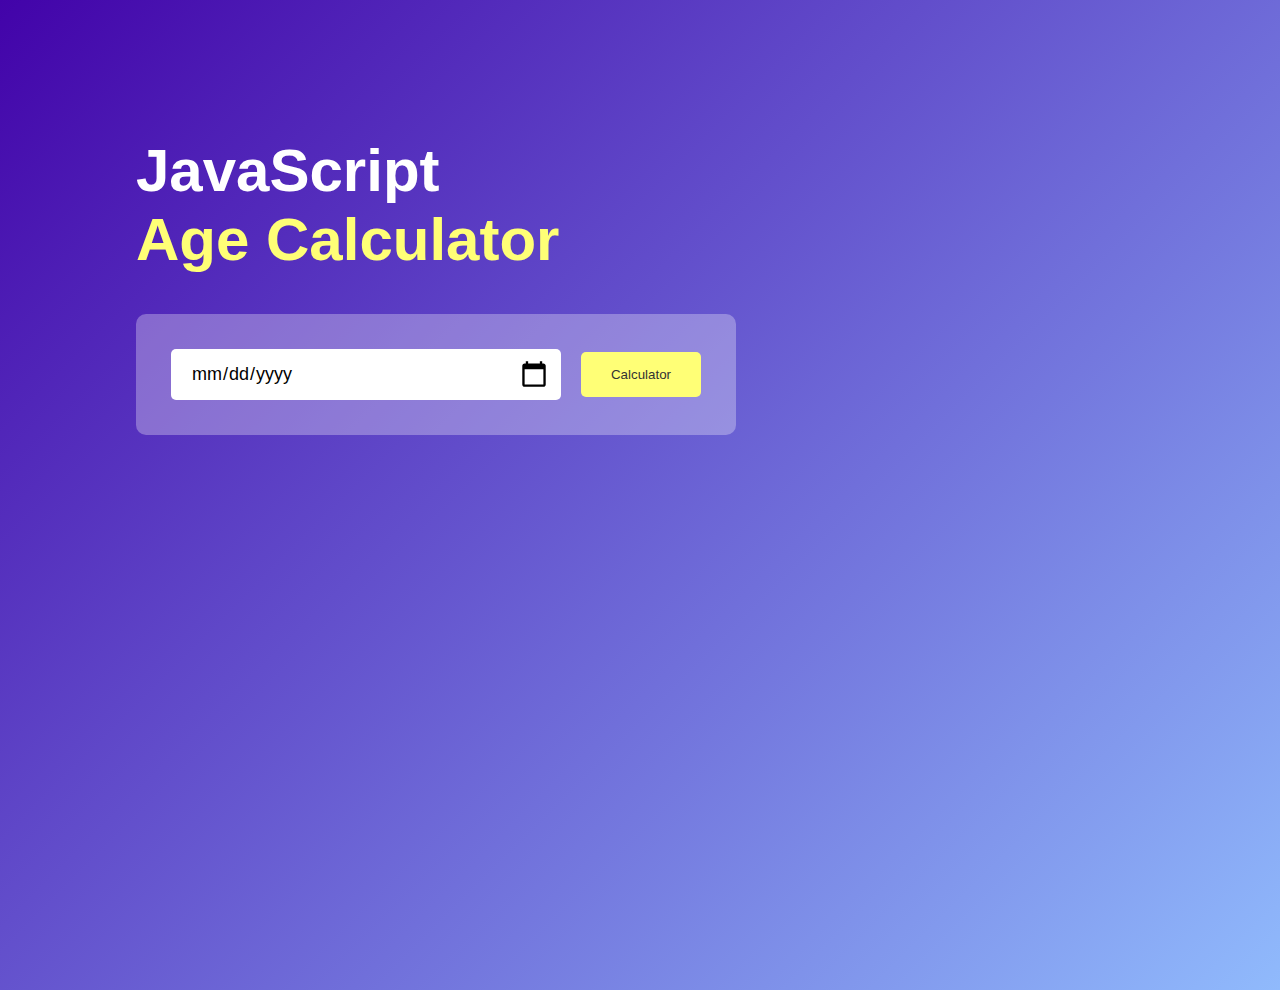
<file: AgeCalculatorApp/index.html>
<!DOCTYPE html>
<html lang="en">

<head>
    <meta charset="UTF-8">
    <meta name="viewport" content="width=device-width, initial-scale=1.0">
    <title>Age Calculator App</title>
    <link rel="stylesheet" href="./style.css">
</head>

<body>

    <div class="container">
        <div class="calculator">
            <h1>JavaScript<br><span>Age Calculator</span></h1>
            <div class="input-box">
                <input type="date" id="date">
                <button onclick="calculateAge()">Calculator</button>
            </div>
            <p id="result"></p>
        </div>
    </div>

    <script src="./script.js"></script>
</body>

</html>
</file>
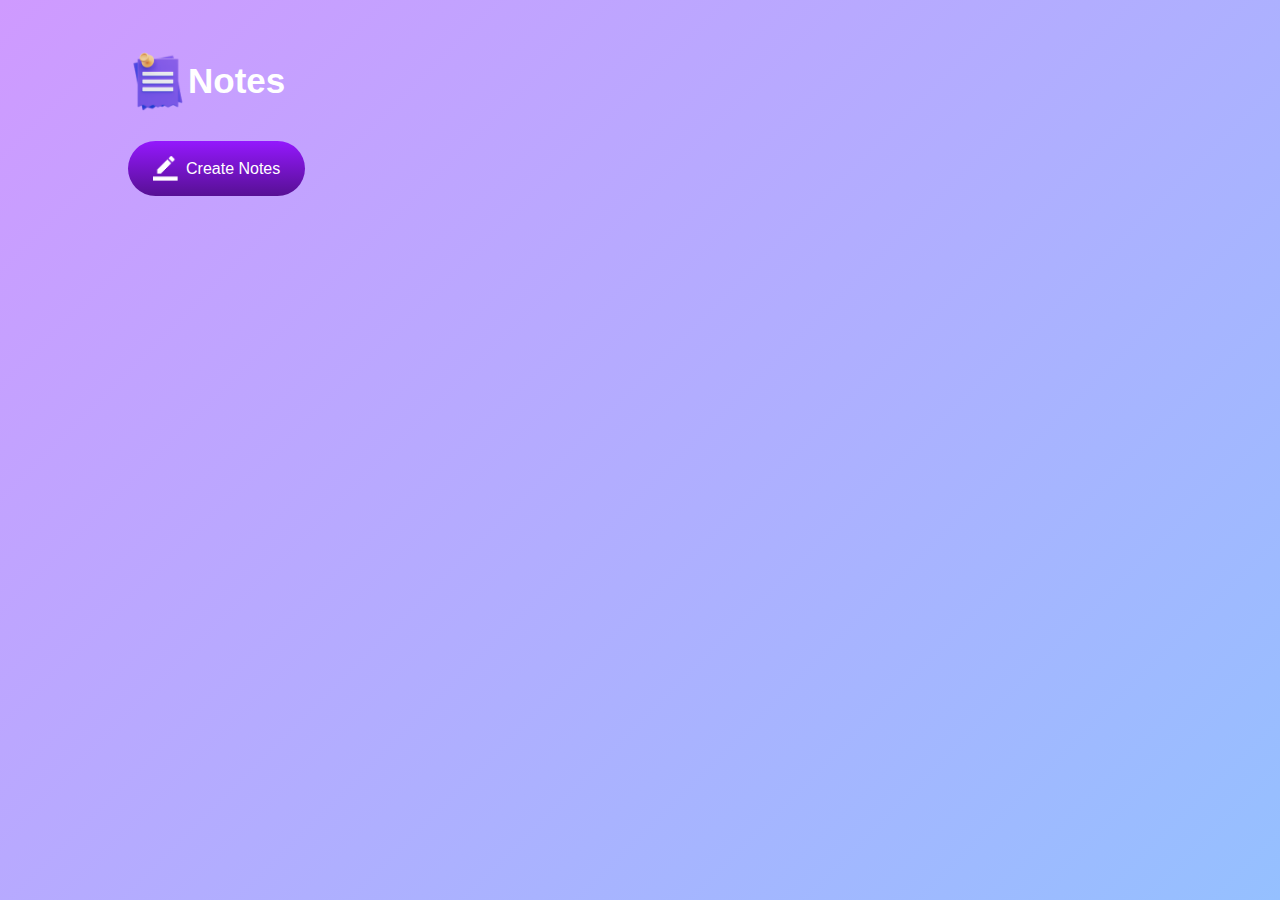
<file: NoteApp/index.html>
<!DOCTYPE html>
<html lang="en">

<head>
    <meta charset="UTF-8">
    <meta name="viewport" content="width=device-width, initial-scale=1.0">
    <title>Note App</title>
    <link rel="stylesheet" href="./style.css">
</head>

<body>

    <div class="container">
        <h1><img src="./notes-app-img/images/notes.png"> Notes</h1>
        <button class="btn"><img src="./notes-app-img/images/edit.png"> Create Notes</button>
        <div class="notes-container">
            <!-- <p class="input-box" contenteditable="true">
                <img src="./notes-app-img/images/delete.png">
            </p> -->
        </div>
    </div>

    <script src="./script.js"></script>
</body>

</html>
</file>
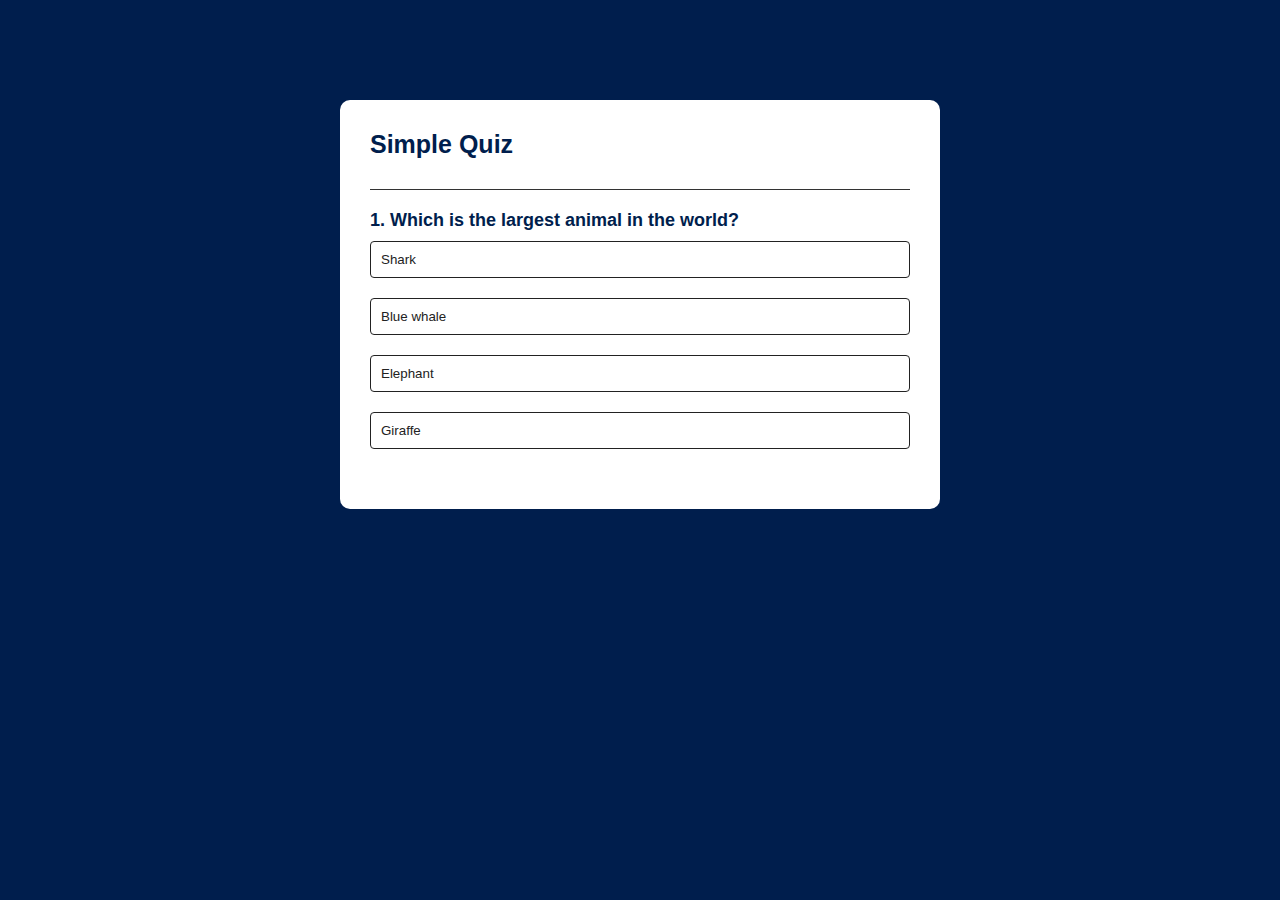
<file: QuizApp/index.html>
<!DOCTYPE html>
<html lang="en">

<head>
    <meta charset="UTF-8">
    <meta name="viewport" content="width=device-width, initial-scale=1.0">
    <title>Quiz App</title>
    <link rel="stylesheet" href="./style.css">
</head>

<body>

    <div class="app">
        <h1>Simple Quiz</h1>
        <div class="quiz">
            <h2 id="question">Question goes here...</h2>
            <div id="answer-buttons">
                <button class="btn">Answer 1</button>
                <button class="btn">Answer 2</button>
                <button class="btn">Answer 3</button>
                <button class="btn">Answer 4</button>
            </div>
            <button id="next-btn">Next</button>
        </div>
    </div>

    <script src="./script.js"></script>
</body>

</html>
</file>
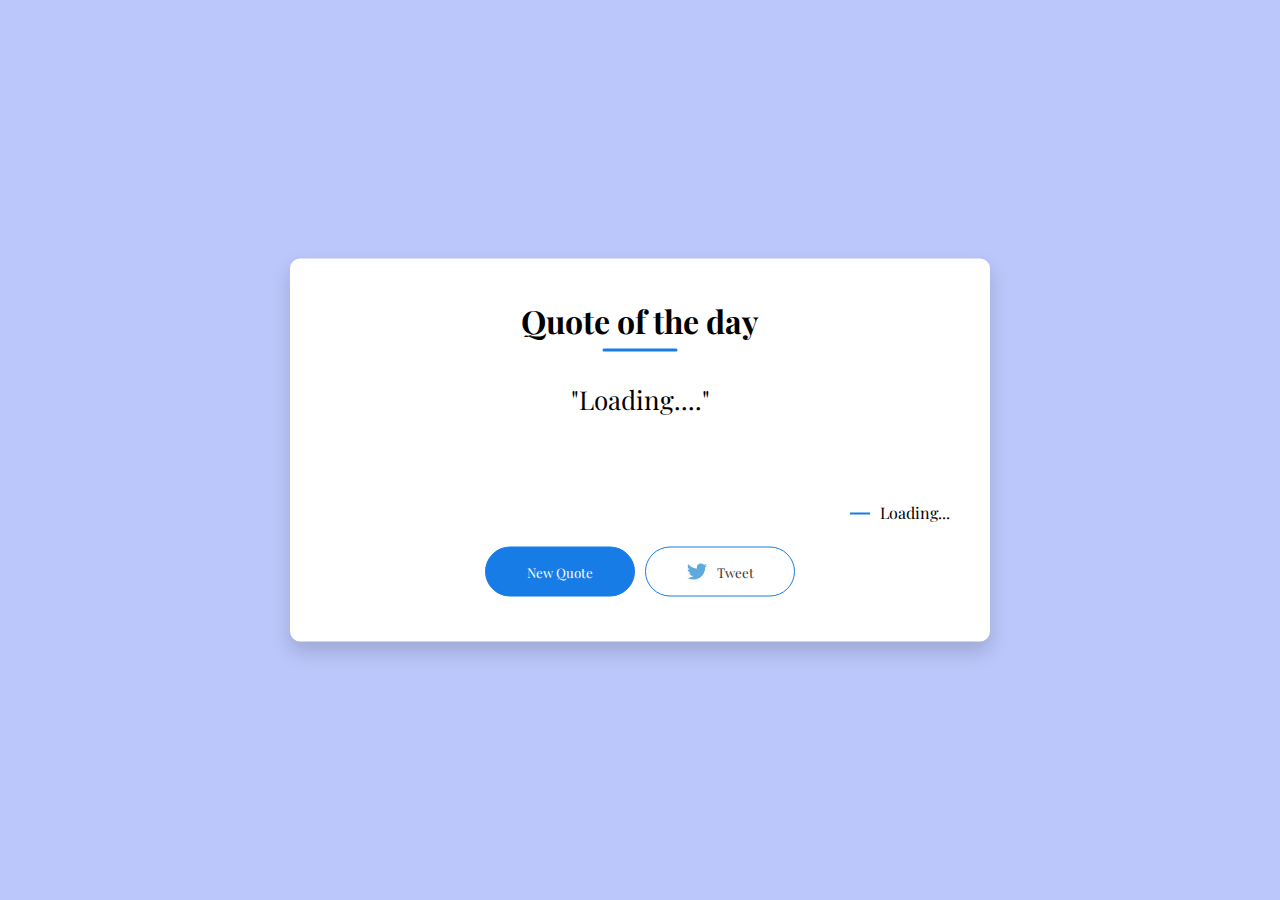
<file: QuoteGeneratorApp/index.html>
<!DOCTYPE html>
<html lang="en">

<head>
    <meta charset="UTF-8">
    <meta name="viewport" content="width=device-width, initial-scale=1.0">
    <title>Quote Generator App</title>
    <link rel="stylesheet" href="./style.css" />
</head>

<body>

    <div class="quote-box">
        <h2>Quote of the day</h2>
        <blockquote id="quote">Loading....</blockquote>
        <span id="author">Loading...</span>
        <div>
            <button onclick="getQuote(api_url)">New Quote</button>
            <button onclick="tweet()"><img src="./Tweeter.png"> Tweet</button>
        </div>
    </div>

    <script src="./script.js"></script>
</body>

</html>
</file>
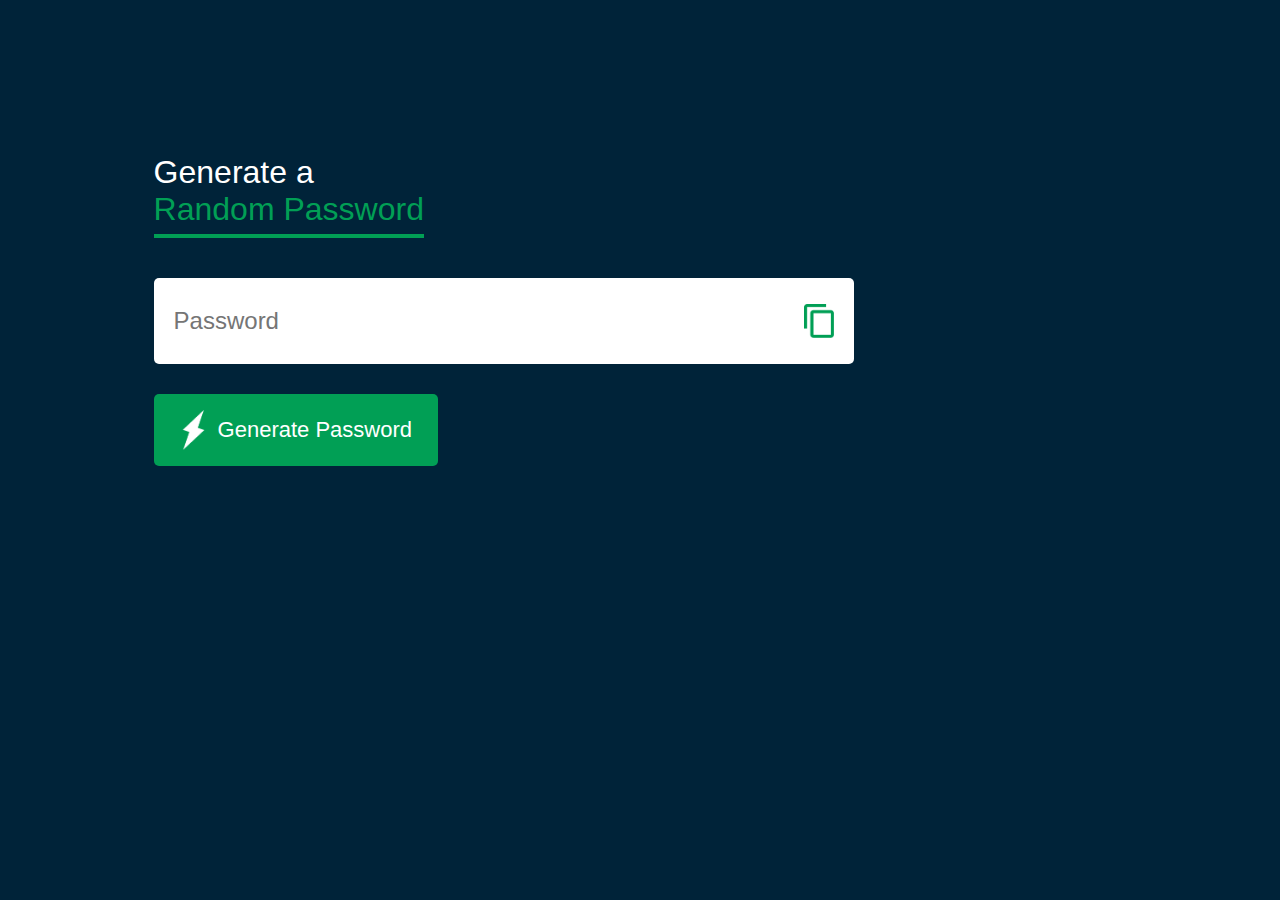
<file: RandomPasswordGeneratorApp/index.html>
<!DOCTYPE html>
<html lang="en">

<head>
    <meta charset="UTF-8">
    <meta name="viewport" content="width=device-width, initial-scale=1.0">
    <title>Random Password Generator App</title>
    <link rel="stylesheet" href="style.css">
</head>

<body>
    <div class="container">
        <h1>Generate a <br><span>Random Password</span></h1>
        <div class="display">
            <input type="text" id="password" placeholder="Password">
            <img onclick="copyPassword() " src="./rpg_img/images/copy.png">
        </div>
        <button onclick="createPassword()"><img src="./rpg_img/images/generate.png">Generate Password</button>
    </div>

    <script src="./script.js" type="text/javascript"></script>
</body>

</html>
</file>
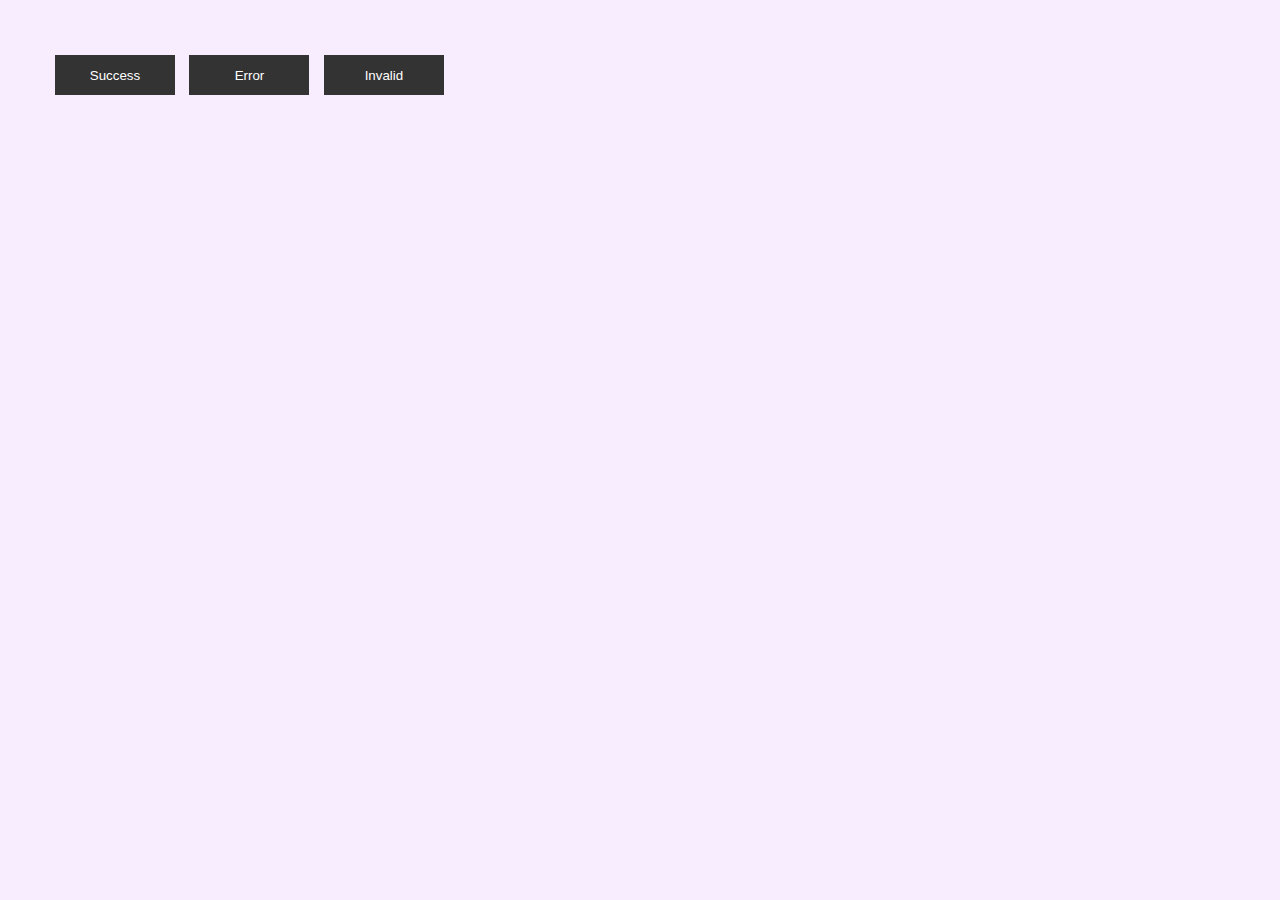
<file: ToastNotificationorSnackBarForWebsite/index.html>
<!DOCTYPE html>
<html lang="en">

<head>
    <meta charset="UTF-8">
    <meta name="viewport" content="width=device-width, initial-scale=1.0">
    <title>Toast Notification or Snack Bar For Website</title>
    <link rel="stylesheet" href="./style.css" />
    <link rel="stylesheet" href="https://cdnjs.cloudflare.com/ajax/libs/font-awesome/6.5.2/css/all.min.css"
        integrity="sha512-SnH5WK+bZxgPHs44uWIX+LLJAJ9/2PkPKZ5QiAj6Ta86w+fsb2TkcmfRyVX3pBnMFcV7oQPJkl9QevSCWr3W6A=="
        crossorigin="anonymous" referrerpolicy="no-referrer" />
</head>

<body>

    <div class="buttons">
        <button onclick="showToast(successMsg)">Success</button>
        <button onclick="showToast(errorMsg)">Error</button>
        <button onclick="showToast(invalidMsg)">Invalid</button>
    </div>

    <div id="toastBox"></div>

    <script src="./script.js"></script>
</body>

</html>
</file>
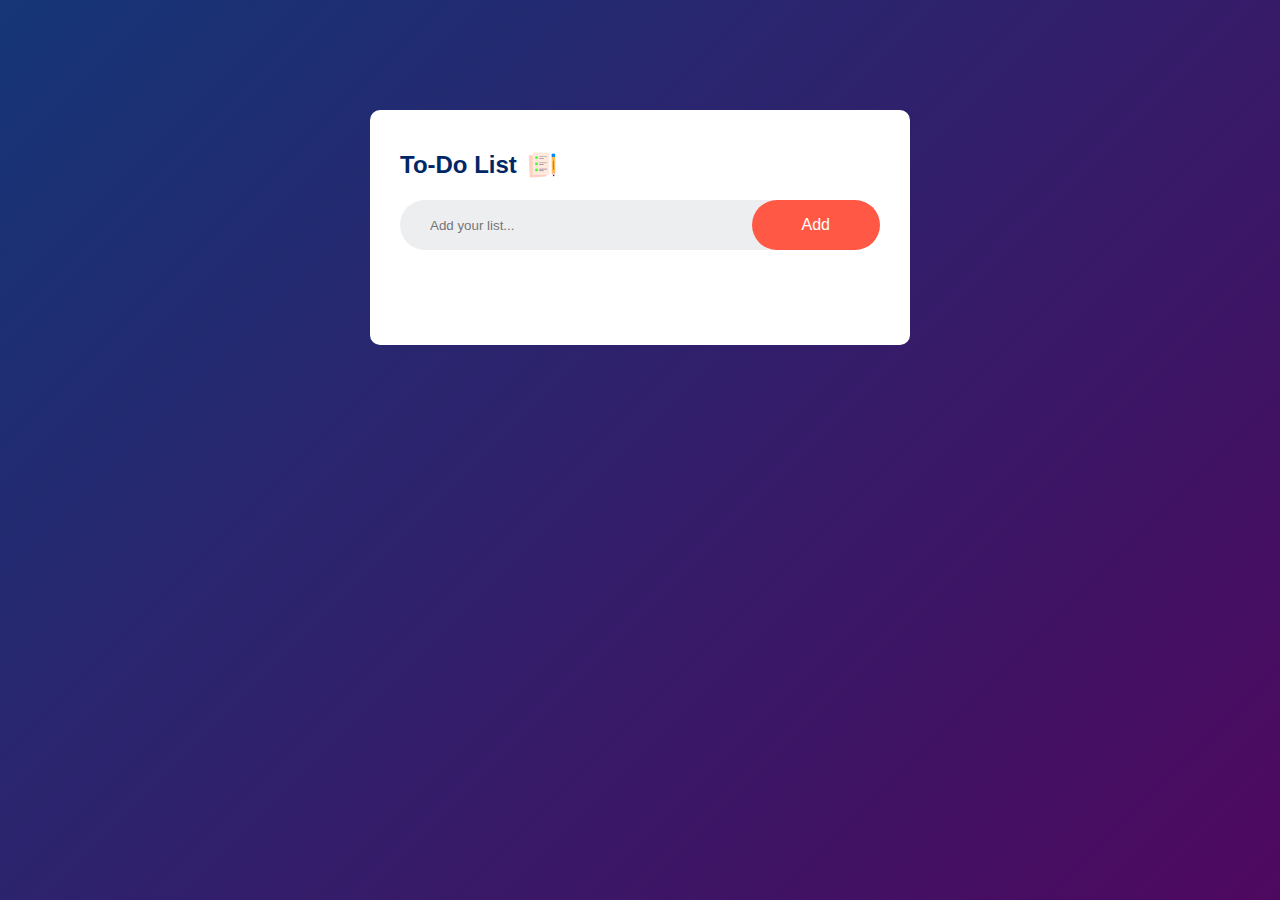
<file: TodoListApp/index.html>
<!DOCTYPE html>
<html lang="en">

<head>
    <meta charset="UTF-8">
    <meta name="viewport" content="width=device-width, initial-scale=1.0">
    <title>To Do List App</title>
    <link href="./style.css" rel="stylesheet">
</head>

<body>
    <div class="container">
        <div class="todo-app">
            <h2>To-Do List <img src="./To-Do-Img/images/icon.png"></h2>
            <form id="todoForm" class="row">
                <input type="text" id="input-box" name="todo-input" placeholder="Add your list...">
                <button type="submit">Add</button>
            </form>

            <ul id="list-container"></ul>
        </div>
    </div>

    <script src="./script.js"></script>
</body>

</html>
</file>
<file: AgeCalculatorApp/style.css>
* {
    margin: 0;
    padding: 0;
    box-sizing: border-box;
    font-family: 'Poppins', sans-serif;
}

.container {
    width: 100%;
    height: 110vh;
    background: linear-gradient(135deg, #4203a9, #90bafc);
    color: #fff;
    padding: 10px;
}

.calculator {
    width: 100%;
    max-width: 600px;
    margin-left: 10%;
    margin-top: 10%;
}

.calculator h1 {
    font-size: 60px;
}

.calculator h1 span {
    color: #ffff76;
}

.input-box {
    margin: 40px 0;
    padding: 35px;
    border-radius: 10px;
    background: rgba(255, 255, 255, 0.3);
    display: flex;
    align-items: center;
    -webkit-border-radius: 10px;
    -moz-border-radius: 10px;
    -ms-border-radius: 10px;
    -o-border-radius: 10px;
}

.input-box input {
    flex: 1;
    margin-right: 20px;
    padding: 14px 20px;
    border: 0;
    outline: 0;
    font-size: 18px;
    border-radius: 5px;
    position: relative;
    -webkit-border-radius: 5px;
    -moz-border-radius: 5px;
    -ms-border-radius: 5px;
    -o-border-radius: 5px;
}

.input-box button {
    background: #ffff76;
    border: 0;
    outline: 0;
    padding: 15px 30px;
    border-radius: 5px;
    font-weight: 500;
    color: #333;
    cursor: pointer;
    -webkit-border-radius: 5px;
    -moz-border-radius: 5px;
    -ms-border-radius: 5px;
    -o-border-radius: 5px;
}

.input-box input::-webkit-calendar-picker-indicator {
    top: 0;
    left: 0;
    right: 0;
    bottom: 0;
    width: auto;
    height: auto;
    position: absolute;
    background-position: calc(100% - 10px);
    background-size: 30px;
    cursor: pointer;
}

#result {
    font-size: 20px;
}

#result span {
    color: #ffff76;
}
</file>
<file: NoteApp/style.css>
* {
    margin: 0;
    padding: 0;
    box-sizing: border-box;
    font-family: 'Poppins', sans-serif;
}

.container {
    width: 100%;
    min-height: 100vh;
    background: linear-gradient(135deg, #cf9aff, #95c0ff);
    color: #fff;
    padding-top: 4%;
    padding-left: 10%;
}

.container h1 {
    display: flex;
    align-items: center;
    font-size: 35px;
    font-weight: 600;
}

.container h1 img {
    width: 60px;
}

.container button img {
    width: 25px;
    margin-right: 8px;
}

.container button {
    display: flex;
    align-items: center;
    background: linear-gradient(#9418fd, #571094);
    color: #fff;
    font-size: 16px;
    outline: 0;
    border: 0;
    border-radius: 40px;
    padding: 15px 25px;
    margin: 30px 0 20px;
    cursor: pointer;
    -webkit-border-radius: 40px;
    -moz-border-radius: 40px;
    -ms-border-radius: 40px;
    -o-border-radius: 40px;
}

.input-box {
    position: relative;
    width: 100%;
    max-width: 500px;
    min-height: 150px;
    background: #fff;
    color: #333;
    padding: 20px;
    margin: 20px 0;
    outline: none;
    border-radius: 5px;
    -webkit-border-radius: 5px;
    -moz-border-radius: 5px;
    -ms-border-radius: 5px;
    -o-border-radius: 5px;
}

.input-box img {
    width: 25px;
    position: absolute;
    bottom: 15px;
    right: 15px;
    cursor: pointer;
}
</file>
<file: QuizApp/style.css>
* {
    margin: 0;
    padding: 0;
    box-sizing: border-box;
    font-family: 'Poppins', sans-serif;
}

body {
    background: #001e4d;
}

.app {
    background: #fff;
    width: 90%;
    max-width: 600px;
    margin: 100px auto 0;
    border-radius: 10px;
    padding: 30px;
    -webkit-border-radius: 10px;
    -moz-border-radius: 10px;
    -ms-border-radius: 10px;
    -o-border-radius: 10px;
}

.app h1 {
    font-size: 25px;
    color: #001e4d;
    font-weight: 600;
    border-bottom: 1px solid #333;
    padding-bottom: 30px;
}

.quiz {
    padding: 20px 0;
}

.quiz h2 {
    font-size: 18px;
    color: #001e4d;
    font-weight: 600;
}

.btn {
    background: #fff;
    color: #222;
    font-weight: 500;
    width: 100%;
    border: 1px solid #222;
    padding: 10px;
    margin: 10px 0;
    text-align: left;
    border-radius: 4px;
    cursor: pointer;
    transition: all 0.3s;
    -webkit-border-radius: 4px;
    -moz-border-radius: 4px;
    -ms-border-radius: 4px;
    -o-border-radius: 4px;
    -webkit-transition: all 0.3s;
    -moz-transition: all 0.3s;
    -ms-transition: all 0.3s;
    -o-transition: all 0.3s;
}

.btn:hover:not([disabled]) {
    background: #222;
    color: #fff;
}

.btn:disabled {
    cursor: no-drop;
}

#next-btn {
    background: #001e4d;
    color: #fff;
    font-weight: 500;
    width: 150px;
    border: 0;
    padding: 10px;
    margin: 20px auto 0;
    border-radius: 4px;
    cursor: pointer;
    display: none;
    -webkit-border-radius: 4px;
    -moz-border-radius: 4px;
    -ms-border-radius: 4px;
    -o-border-radius: 4px;
}

.correct {
    background: #9aeabc;
}

.incorrect {
    background: #ff9393;
}
</file>
<file: QuoteGeneratorApp/style.css>
@import url('https://fonts.googleapis.com/css2?family=Playfair+Display:ital,wght@0,400..900;1,400..900&display=swap');

* {
    margin: 0;
    padding: 0;
    box-sizing: border-box;
    font-family: "Playfair Display", serif;
}

body {
    background: #bbc6fa;
}

.quote-box {
    background: #fff;
    width: 700px;
    position: absolute;
    top: 50%;
    left: 50%;
    transform: translate(-50%, -50%);
    padding: 40px;
    border-radius: 10px;
    text-align: center;
    box-shadow: 0 10px 20px 0px rgba(0, 0, 0, 0.15);
    -webkit-transform: translate(-50%, -50%);
    -moz-transform: translate(-50%, -50%);
    -ms-transform: translate(-50%, -50%);
    -o-transform: translate(-50%, -50%);
    -webkit-border-radius: 10px;
    -moz-border-radius: 10px;
    -ms-border-radius: 10px;
    -o-border-radius: 10px;
}

.quote-box h2 {
    font-size: 32px;
    margin-bottom: 40px;
    position: relative;
}

.quote-box h2::after {
    content: '';
    width: 75px;
    height: 3px;
    border-radius: 3px;
    background: rgb(23, 124, 229);
    position: absolute;
    bottom: -10px;
    left: 50%;
    transform: translate(-50%);
    -webkit-border-radius: 3px;
    -moz-border-radius: 3px;
    -ms-border-radius: 3px;
    -o-border-radius: 3px;
    -webkit-transform: translate(-50%);
    -moz-transform: translate(-50%);
    -ms-transform: translate(-50%);
    -o-transform: translate(-50%);
}

.quote-box blockquote {
    font-size: 26px;
    min-height: 110px;
}

.quote-box blockquote::before,
.quote-box blockquote::after {
    content: '"';
}

.quote-box span {
    display: block;
    margin-top: 10px;
    float: right;
    position: relative;
}

.quote-box span::before {
    content: '';
    width: 20px;
    height: 2px;
    background: rgb(23, 124, 229);
    position: absolute;
    top: 50%;
    left: -30px;
}

.quote-box div {
    width: 100%;
    margin-top: 50px;
    display: flex;
    justify-content: center;
}

.quote-box button {
    background: rgb(23, 124, 229);
    color: #fff;
    border-radius: 25px;
    border: 1px solid rgb(23, 124, 229);
    width: 150px;
    height: 50px;
    display: flex;
    align-items: center;
    justify-content: center;
    margin: 5px;
    cursor: pointer;
    -webkit-border-radius: 25px;
    -moz-border-radius: 25px;
    -ms-border-radius: 25px;
    -o-border-radius: 25px;
}

.quote-box button img {
    width: 20px;
    margin-right: 10px;
}

.quote-box button:nth-child(2) {
    background: transparent;
    color: #333;
}
</file>
<file: RandomPasswordGeneratorApp/style.css>
* {
    margin: 0;
    padding: 0;
    box-sizing: border-box;
    font-family: 'Poppins', sans-serif;
}

body {
    background: #002339;
    color: #fff;
}

.container {
    margin: 12%;
    width: 90%;
    max-width: 700px;
}

.display {
    width: 100%;
    margin-top: 50px;
    margin-bottom: 30px;
    background: #fff;
    color: #333;
    display: flex;
    align-items: center;
    justify-content: space-between;
    padding: 26px 20px;
    border-radius: 5px;
    -webkit-border-radius: 5px;
    -moz-border-radius: 5px;
    -ms-border-radius: 5px;
    -o-border-radius: 5px;
}

.container h1 {
    font-weight: 500;
    font: size 45px;
}

.container h1 span {
    color: #019f55;
    border-bottom: 4px solid #019f55;
    padding-bottom: 7px;
}

.display img {
    width: 30px;
    cursor: pointer;
}

.display input {
    border: 0;
    outline: 0;
    font-size: 24px;
}

.container button img {
    width: 28px;
    margin-right: 10px;
}

.container button {
    border: 0;
    outline: 0;
    background: #019f55;
    color: #fff;
    font-size: 22px;
    font-weight: 300;
    display: flex;
    align-items: center;
    justify-content: center;
    padding: 16px 26px;
    border-radius: 5px;
    cursor: pointer;
    -webkit-border-radius: 5px;
    -moz-border-radius: 5px;
    -ms-border-radius: 5px;
    -o-border-radius: 5px;
}
</file>
<file: ToastNotificationorSnackBarForWebsite/style.css>
* {
    margin: 0;
    padding: 0;
    font-family: 'Poppins', sans-serif;
    box-sizing: border-box;
}

body {
    background: #f7edff;
}

.buttons {
    margin: 50px;
}

.buttons button {
    background: #333;
    color: #fff;
    border: 0;
    outline: 0;
    width: 120px;
    height: 40px;
    margin: 5px;
    cursor: pointer;
}

#toastBox {
    position: absolute;
    bottom: 30px;
    right: 30px;
    display: flex;
    align-items: flex-end;
    flex-direction: column;
    overflow: hidden;
    padding: 20px;
}

.toast {
    width: 400px;
    height: 80px;
    background: #fff;
    font-weight: 500;
    margin: 15px 0;
    box-shadow: 0 0 20px rgba(0, 0, 0, 0.3);
    display: flex;
    align-items: center;
    position: relative;
    transform: translateX(100%);
    animation: moveleft 0.6s linear forwards;
    -webkit-transform: translateX(100%);
    -moz-transform: translateX(100%);
    -ms-transform: translateX(100%);
    -o-transform: translateX(100%);
    -webkit-animation: moveleft 0.6s linear forwards;
}

@keyframes moveleft {
    100% {
        transform: translateX(0);
        -webkit-transform: translateX(0);
        -moz-transform: translateX(0);
        -ms-transform: translateX(0);
        -o-transform: translateX(0);
    }
}

.toast i {
    margin: 0 20px;
    font-size: 35px;
    color: green;
}

.toast.error i {
    color: red;
}

.toast.invalid i {
    color: orange;
}

.toast::after {
    content: '';
    position: absolute;
    left: 0;
    bottom: 0;
    width: 100%;
    height: 5px;
    background: green;
    animation: anim 6s linear forwards;
    -webkit-animation: anim 6s linear forwards;
}

@keyframes anim {
    100% {
        width: 0;
    }
}

.toast.toast.error::after {
    background: red;
}

.toast.invalid::after {
    background: orange;
}
</file>
<file: TodoListApp/style.css>
* {
    margin: 0;
    padding: 0;
    box-sizing: border-box;
    font-family: 'Poppins', sans-serif;
}

.container {
    width: 100%;
    min-height: 100vh;
    background: linear-gradient(135deg, #153677, #4e085f);
    padding: 10px;
}

.todo-app {
    width: 100%;
    max-width: 540px;
    background: #fff;
    margin: 100px auto 20px;
    padding: 40px 30px 70px;
    border-radius: 10px;
    -webkit-border-radius: 10px;
    -moz-border-radius: 10px;
    -ms-border-radius: 10px;
    -o-border-radius: 10px;
}

.todo-app h2 {
    color: #002765;
    display: flex;
    align-items: center;
    margin-bottom: 20px;
}

.todo-app h2 img {
    width: 30px;
    margin-left: 10px;
}

.row {
    display: flex;
    align-items: center;
    justify-content: space-between;
    background: #edeef0;
    border-radius: 30px;
    padding-left: 20px;
    margin-bottom: 25px;
    -webkit-border-radius: 30px;
    -moz-border-radius: 30px;
    -ms-border-radius: 30px;
    -o-border-radius: 30px;
}

input {
    flex: 1;
    border: none;
    outline: none;
    background: transparent;
    padding: 10px;
    font-weight: 16px;
}

button {
    border: none;
    outline: none;
    padding: 16px 50px;
    background: #ff5945;
    color: #fff;
    font-size: 16px;
    cursor: pointer;
    border-radius: 40px;
    -webkit-border-radius: 40px;
    -moz-border-radius: 40px;
    -ms-border-radius: 40px;
    -o-border-radius: 40px;
}

ul li {
    list-style: none;
    font-size: 17px;
    padding: 12px 8px 12px 50px;
    user-select: none;
    cursor: pointer;
    position: relative;
}

ul li::before {
    content: '';
    position: absolute;
    height: 28px;
    width: 28px;
    border-radius: 50%;
    background-image: url(./To-Do-Img/images/unchecked.png);
    background-size: cover;
    background-position: center;
    top: 12px;
    left: 8px;
    -webkit-border-radius: 50%;
    -moz-border-radius: 50%;
    -ms-border-radius: 50%;
    -o-border-radius: 50%;
}

ul li.checked {
    color: #555;
    text-decoration: line-through;
}

ul li.checked::before {
    background-image: url(./To-Do-Img/images/checked.png);
}

ul li span {
    position: absolute;
    right: 0;
    top: 5px;
    width: 40px;
    height: 40px;
    font-size: 22px;
    color: #555;
    line-height: 40px;
    text-align: center;
    border-radius: 50%;
    -webkit-border-radius: 50%;
    -moz-border-radius: 50%;
    -ms-border-radius: 50%;
    -o-border-radius: 50%;
}

ul li span:hover {
    background: #edeef0;
}
</file>
